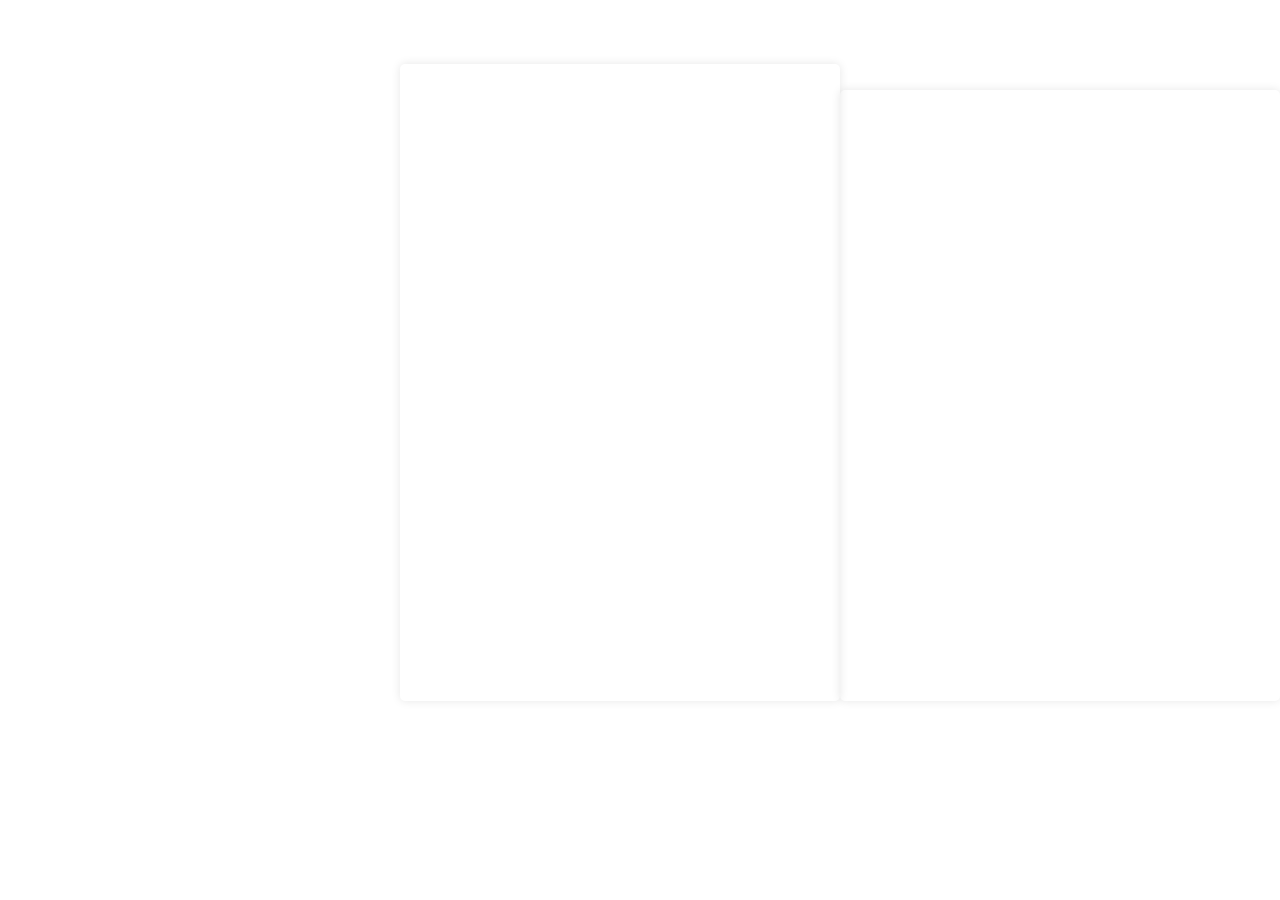
<file: contact .html>
<!DOCTYPE html>
<html lang="en">
  <head>
    <meta charset="UTF-8" />
    <meta name="viewport" content="width=device-width, initial-scale=1.0" />
    <title>Contact Us - Cafe</title>
    <link rel="stylesheet" href="https://cdnjs.cloudflare.com/ajax/libs/font-awesome/6.4.2/css/all.min.css">
    <style>
      body {
        font-family: Arial, sans-serif;
        line-height: 1.6;
        margin: 0;
        padding: 0;
background-image: url(https://res.cloudinary.com/dhpnfiwi0/image/upload/f_auto,q_auto/zrbuvms6asg57es3x7qu);
background-repeat: no-repeat;
background-size: cover;
      }

      .op {
        display: flex;
      }

      .container-1 {
        width: 500px;
        margin: 20px auto;
        padding: 20px;
       /* background-color: rgba(255, 0, 0, 0.4);*/
        border-radius: 5px;
        box-shadow: 0 0 10px rgba(0, 0, 0, 0.1);
        margin-top: 5%;
        color: #fff;
        background-color: transparent;
        margin-left: 400px;
      }
      .container-2 {
        width: 500px;
        margin: 20px auto;
        padding: 20px;
       /* background-color: rgba(255, 0, 0, 0.4);*/
        border-radius: 5px;
        box-shadow: 0 0 10px rgba(0, 0, 0, 0.1);
        margin-top: 7%;
        color: #fff;
        background-color: transparent;
      }
      .form-group {
        margin-bottom: 20px;
      }

      .form-group label {
        font-weight: bold;
        margin-bottom: 5px;
      }

      .form-group input,
      .form-group textarea {
        width: 480px;
        padding: 10px;
        border-block-end: 1px solid black;
        border-radius: 5px;
    
      }

      .form-group textarea {
        resize: vertical;
      }

      .form-group button {
        padding: 10px 20px;
        border: 1px solid black;
        border-radius: 15px;
        cursor: pointer;
        width: 500px;
        background-color: orange;
      }

      .form-group button:hover {
        background-color: #45a049;
      }

      .container p {
        font-family: cursive;
      }

      /*.logo  {
        width: 100px;
        height: 100px;
        margin-left: 30px;
        font-weight: bold;
        background-color: black;
      }*/

      .logo {
        margin-top: 20px;


      }
      .container input {

background-color: transparent;
border: none;

      }
      .container textarea{


        background-color: transparent;
border: none;

      }
      hr{

color: #fff;


      }
     /* .fa-brands fa-instagram{





      }*/
      i{
       

padding: 20px;
font-size: 40px;


      }
      .container-1 i{
  font-size: 20px;
      }
      
      .container-1 p{
  margin-left: 55px;
  margin-top: 0%;
      }


      
    </style>
  </head>

  
    <div class="op">
      <div class="container-1">
        <h2><i class="fa-solid fa-address-book" ></i>Contact Us</h2>
        
          <div class="form-group">
            <h3><i class="fa-solid fa-location-dot"></i>Address</h3>
            <p> sample address</p>

            
          </div>
          <div class="form-group">
            <h3> <i class="fa-solid fa-square-envelope"></i>Email</h3>
            <p> sammple@gmail.com</p>
          </div>
          <div class="form-group">
            <h3><i class="fa-solid fa-phone"></i>Phone</h3>
            <p> 1234567810</p>
          </div>
          <div class="form-group">
            <h3><i class="fa-brands fa-firefox-browser"></i>Websites</h3>
            <p> cafe@www.com</p>
          </div>
         
        
      </div>

      <div class="container-2">
        <p>1.“Hello to You! You will find food, harmony, and laughter here.”</p>
        <p>
          2.“Need food and a good place to eat? Welcome to our humble place
          where you can eat good food peacefully.”
        </p>
        <p>3.We welcome your appetite. Let our food satisfy your stomach.”</p>
        <p>
          4.Let Food Be Thy Medicine, And Let Thy Medicine Be Food. Hippocrates
        </p>
        <p>5.“Let’s Eat Together! ”</p>
        <p>6.Welcome to our place. You will find happiness and food here. ”</p>
        
        <div class="logo">
          <i class="fa-brands fa-instagram"></i>
            <i class="fa-brands fa-facebook"></i>
            <i class="fa-brands fa-twitter"></i>
        </div>
      </div>
    </div>
  </body>
</html>
</file>
